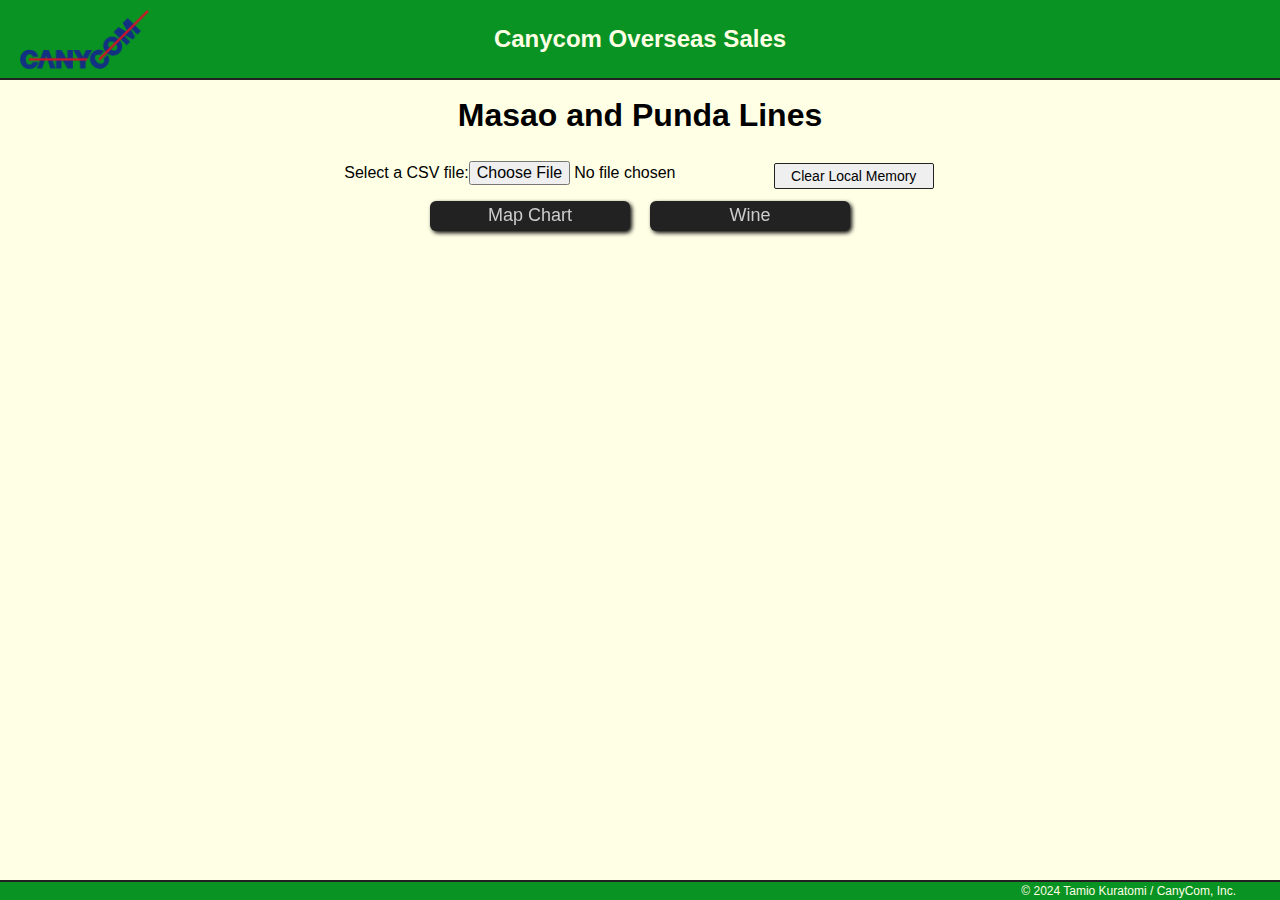
<file: index.html>
<!DOCTYPE html>
<html lang="ja">

<head>
    <meta charset="UTF-8">
    <meta name="viewport" content="width=device-width, initial-scale=1.0">
    <title>Canycom Overseas Sales</title>
    <link rel="stylesheet" type="text/css" href="css/reset.css" />
    <link rel="stylesheet" type="text/css" href="css/sanitize.css" />
    <link rel="stylesheet" type="text/css" href="css/index.css">
    <script src="js/jquery-3.7.1.min.js"></script>
</head>

<body>
    <header>
        <img id="cany_logo" src="img/logo.png" alt="CANYCOM">
        <p>Canycom Overseas Sales</p>
    </header>
<main>
    <h1 id="page_title">Masao and Punda Lines</h1>
    <div id="inputBtn">    
    <label for="fileinput">Select a CSV file: </label> 
    <input type="file" id="fileinput" accept=".csv, .txt, .json"/>
    <input type="button" id="clear" value="Clear Local Memory"/>
    </div>
    <div id="link">
        <button type="button" id="map" onclick="location.href='masaomap.html'">Map Chart</button>
        <!-- <button type="button" id="euro_prod" onclick="location.href='masaograph.html'">Graph</button>-->
        <button type="button" id="euro_prod" onclick="location.href='mapchart.html'">Wine</button>
    </div>
    <div id="check_read"></div>
</main>
    <footer>
        <p>&copy 2024 Tamio Kuratomi / CanyCom, Inc.</p>
    </footer>
    <script src="js/index.js"></script>
</body>
</html>
</file>
<file: css/sanitize.css>
/*! sanitize.css v4.0.0 | CC0 License | github.com/10up/sanitize.css */

/* Display definitions
   ========================================================================== */

/**
 * Add the correct display in IE 9-.
 * 1. Add the correct display in Edge, IE, and Firefox.
 * 2. Add the correct display in IE.
 */

article,
aside,
details, /* 1 */
figcaption,
figure,
footer,
header,
main, /* 2 */
menu,
nav,
section,
summary { /* 1 */
	display: block;
}

/**
 * Add the correct display in IE 9-.
 */

audio,
canvas,
progress,
video {
	display: inline-block;
}

/**
 * Add the correct display in iOS 4-7.
 */

audio:not([controls]) {
	display: none;
	height: 0;
}

/**
 * Add the correct display in IE 10-.
 * 1. Add the correct display in IE.
 */

template, /* 1 */
[hidden] {
	display: none;
}

/* Elements of HTML (https://www.w3.org/TR/html5/semantics.html)
   ========================================================================== */

/**
 * 1. Remove repeating backgrounds in all browsers (opinionated).
 * 2. Add box sizing inheritence in all browsers (opinionated).
 */

*,
::before,
::after {
	background-repeat: no-repeat; /* 1 */
	box-sizing: inherit; /* 2 */
}

/**
 * 1. Add text decoration inheritance in all browsers (opinionated).
 * 2. Add vertical alignment inheritence in all browsers (opinionated).
 */

::before,
::after {
	text-decoration: inherit; /* 1 */
	vertical-align: inherit; /* 2 */
}

/**
 * 1. Add border box sizing in all browsers (opinionated).
 * 2. Add the default cursor in all browsers (opinionated).
 * 3. Add a flattened line height in all browsers (opinionated).
 * 4. Prevent font size adjustments after orientation changes in IE and iOS.
 */

html {
	box-sizing: border-box; /* 1 */
	cursor: default; /* 2 */
	font-family: sans-serif; /* 3 */
	line-height: 1.5; /* 3 */
	-ms-text-size-adjust: 100%; /* 4 */
	-webkit-text-size-adjust: 100%; /* 5 */
}

/* Sections (https://www.w3.org/TR/html5/sections.html)
   ========================================================================== */

/**
 * Remove the margin in all browsers (opinionated).
 */

body {
	margin: 0;
}

/**
 * Correct the font sizes and margins on `h1` elements within
 * `section` and `article` contexts in Chrome, Firefox, and Safari.
 */

h1 {
	font-size: 2em;
	margin: .67em 0;
}

/* Grouping content (https://www.w3.org/TR/html5/grouping-content.html)
   ========================================================================== */

/**
 * 1. Correct font sizing inheritance and scaling in all browsers.
 * 2. Correct the odd `em` font sizing in all browsers.
 */

code,
kbd,
pre,
samp {
	font-family: monospace, monospace; /* 1 */
	font-size: 1em; /* 2 */
}

/**
 * 1. Correct the height in Firefox.
 * 2. Add visible overflow in Edge and IE.
 */

hr {
	height: 0; /* 1 */
	overflow: visible; /* 2 */
}

/**
 * Remove the list style on navigation lists in all browsers (opinionated).
 */

nav ol,
nav ul {
	list-style: none;
}

/* Text-level semantics
   ========================================================================== */

/**
 * 1. Add a bordered underline effect in all browsers.
 * 2. Remove text decoration in Firefox 40+.
 */

abbr[title] {
	border-bottom: 1px dotted; /* 1 */
	text-decoration: none; /* 2 */
}

/**
 * Prevent the duplicate application of `bolder` by the next rule in Safari 6.
 */

b,
strong {
	font-weight: inherit;
}

/**
 * Add the correct font weight in Chrome, Edge, and Safari.
 */

b,
strong {
	font-weight: bolder;
}

/**
 * Add the correct font style in Android 4.3-.
 */

dfn {
	font-style: italic;
}

/**
 * Add the correct colors in IE 9-.
 */

mark {
	background-color: #ffff00;
	color: #000000;
}

/**
 * Add the correct vertical alignment in Chrome, Firefox, and Opera.
 */

progress {
	vertical-align: baseline;
}

/**
 * Correct the font size in all browsers.
 */

small {
	font-size: 83.3333%;
}

/**
 * Change the positioning on superscript and subscript elements
 * in all browsers (opinionated).
 * 1. Correct the font size in all browsers.
 */

sub,
sup {
	font-size: 83.3333%; /* 1 */
	line-height: 0;
	position: relative;
	vertical-align: baseline;
}

sub {
	bottom: -.25em;
}

sup {
	top: -.5em;
}

/*
 * Remove the text shadow on text selections (opinionated).
 * 1. Restore the coloring undone by defining the text shadow (opinionated).
 */

::-moz-selection {
	background-color: #b3d4fc; /* 1 */
	color: #000000; /* 1 */
	text-shadow: none;
}

::selection {
	background-color: #b3d4fc; /* 1 */
	color: #000000; /* 1 */
	text-shadow: none;
}

/* Embedded content (https://www.w3.org/TR/html5/embedded-content-0.html)
   ========================================================================== */

/*
 * Change the alignment on media elements in all browers (opinionated).
 */

audio,
canvas,
iframe,
img,
svg,
video {
	vertical-align: middle;
}

/**
 * Remove the border on images inside links in IE 10-.
 */

img {
	border-style: none;
}

/**
 * Change the fill color to match the text color in all browsers (opinionated).
 */

svg {
	fill: currentColor;
}

/**
 * Hide the overflow in IE.
 */

svg:not(:root) {
	overflow: hidden;
}

/* Links (https://www.w3.org/TR/html5/links.html#links)
   ========================================================================== */

/**
 * 1. Remove the gray background on active links in IE 10.
 * 2. Remove the gaps in underlines in iOS 8+ and Safari 8+.
 */

a {
	background-color: transparent; /* 1 */
	-webkit-text-decoration-skip: objects; /* 2 */
}

/**
 * Remove the outline when hovering in all browsers (opinionated.
 */

:hover {
	outline-width: 0;
}

/* Tabular data (https://www.w3.org/TR/html5/tabular-data.html)
   ========================================================================== */

/*
 * Remove border spacing in all browsers (opinionated).
 */

table {
	border-collapse: collapse;
	border-spacing: 0;
}

/* transform-style:  (https://www.w3.org/TR/html5/forms.html)
   ========================================================================== */

/**
 * 1. Remove the default styling in all browsers (opinionated).
 * 3. Remove the margin in Firefox and Safari.
 */

button,
input,
select,
textarea {
	background-color: transparent; /* 1 */
	border-style: none; /* 1 */
	color: inherit; /* 1 */
	font-size: 1em; /* 1 */
	margin: 0; /* 3 */
}

/**
 * Correct the overflow in IE.
 * 1. Correct the overflow in Edge.
 */

button,
input { /* 1 */
	overflow: visible;
}

/**
 * Remove the inheritance in Edge, Firefox, and IE.
 * 1. Remove the inheritance in Firefox.
 */

button,
select { /* 1 */
	text-transform: none;
}

/**
 * 1. Prevent the WebKit bug where (2) destroys native `audio` and `video`
 *    controls in Android 4.
 * 2. Correct the inability to style clickable types in iOS and Safari.
 */

button,
html [type="button"], /* 1 */
[type="reset"],
[type="submit"] {
	-webkit-appearance: button; /* 2 */
}

/**
 * Remove the inner border and padding in Firefox.
 */

::-moz-focus-inner {
	border-style: none;
	padding: 0;
}

/**
 * Correct the focus styles unset by the previous rule.
 */

:-moz-focusring {
	outline: 1px dotted ButtonText;
}

/**
 * Correct the border, margin, and padding in all browsers.
 */

fieldset {
	border: 1px solid #c0c0c0;
	margin: 0 2px;
	padding: .35em .625em .75em;
}

/**
 * 1. Correct the text wrapping in Edge and IE.
 * 2. Remove the padding so developers are not caught out when they zero out
 *    `fieldset` elements in all browsers.
 */

legend {
	display: table; /* 1 */
	max-width: 100%; /* 1 */
	padding: 0; /* 2 */
	white-space: normal; /* 1 */
}

/**
 * 1. Remove the vertical scrollbar in IE.
 * 2. Change the resize direction on textareas in all browsers (opinionated).
 */

textarea {
	overflow: auto; /* 1 */
	resize: vertical; /* 2 */
}

/**
 * Remove the padding in IE 10-.
 */

[type="checkbox"],
[type="radio"] {
	padding: 0;
}

/**
 * Correct the cursor style on increment and decrement buttons in Chrome.
 */

::-webkit-inner-spin-button,
::-webkit-outer-spin-button {
	height: auto;
}

/**
 * 1. Correct the odd appearance in Chrome and Safari.
 * 2. Correct the outline style in Safari.
 */

[type="search"] {
	-webkit-appearance: textfield; /* 1 */
	outline-offset: -2px; /* 2 */
}

/**
 * Remove the inner padding and cancel buttons in Chrome and Safari for OS X.
 */

::-webkit-search-cancel-button,
::-webkit-search-decoration {
	-webkit-appearance: none;
}

/**
 * Correct the text style on placeholders in Chrome, Edge, and Safari.
 */

::-webkit-input-placeholder {
	color: inherit;
	opacity: .54;
}

/**
 * 1. Correct the inability to style clickable types in iOS and Safari.
 * 2. Change font properties to `inherit` in Safari.
 */

::-webkit-file-upload-button {
	-webkit-appearance: button; /* 1 */
	font: inherit; /* 2 */
}

/* WAI-ARIA (https://www.w3.org/TR/html5/dom.html#wai-aria)
   ========================================================================== */

/**
 * Change the cursor on busy elements (opinionated).
 */

[aria-busy="true"] {
	cursor: progress;
}

/*
 * Change the cursor on control elements (opinionated).
 */

[aria-controls] {
	cursor: pointer;
}

/*
 * Change the cursor on disabled, not-editable, or otherwise
 * inoperable elements (opinionated).
 */

[aria-disabled] {
	cursor: default;
}

/* User interaction (https://www.w3.org/TR/html5/editing.html)
   ========================================================================== */

/*
 * Remove the tapping delay on clickable elements (opinionated).
 * 1. Remove the tapping delay in IE 10.
 */

a,
area,
button,
input,
label,
select,
textarea,
[tabindex] {
	-ms-touch-action: manipulation; /* 1 */
	touch-action: manipulation;
}

/*
 * Change the display on visually hidden accessible elements (opinionated).
 */

[hidden][aria-hidden="false"] {
	clip: rect(0, 0, 0, 0);
	display: inherit;
	position: absolute;
}

[hidden][aria-hidden="false"]:focus {
	clip: auto;
}
</file>
<file: css/index.css>
header {
    position: fixed;
    top: 0;
    left: 0;
    width: 100%;
    height: 80px;
    padding: 10px;
    background-color: #099322;
    color: rgb(255, 255, 230);
    font-size: 24px;
    font-weight: bold;
    display: flex;
    align-items: center;
    justify-content: center;
    border-bottom: 2px solid #222;
}

#cany_logo {
    height: 60px;
    position: absolute;
    top: 10px;
    left:20px;
}

footer {
    position: fixed;
    bottom: 0;
    left: 0;
    width: 100%;
    height: 20px;
    padding: 4px;
    background-color: #099322;
    color: rgb(255,255,230);
    font-size: 12px;
    text-align: end;
    display: flex;
    align-items: center;
    justify-content: right;
    border-top: 2px solid #222;
}

footer p {
    padding-right: 40px;
}

body {
    background-color: rgb(255, 255, 230);
    margin-top: 60px;
    padding: 10px;
    display: flex;
    flex-direction: column;
}

input [type='file'] {
    height: 30px;
    width: 240px;
    background-color: #222;
    color: #ccc;
    font-size: 18px;
    border-radius: 8px;
}

#link,
#page_title {
    display: flex;
    justify-content: center;
}

#inputBtn {
    display: flex;
    justify-content: center;
}
#clear {
    height: 26px;
    width: 160px;
    background-color: #efefef;
    font-size: 14px;
    border: #222 solid 1px;
    border-radius: 2px;
    margin: 2px;
}
#clear:hover {
    translate: 1px 1px;
    background-color: #ddd;
}
#clear:active {
    translate: 2px 2px;
    background-color: #eee;
}

button {
    height: 30px;
    width: 200px;
    background-color: #222;
    filter: drop-shadow(2px 2px 2px rgb(5 5 5));
    color: #ccc;
    font-size: 18px;
    border-radius: 6px;
    margin: 10px;
}

button:hover {
    color: rgb(255 190 36);
    filter: drop-shadow(1px 1px 1px rgb(4 4 4));
    translate: 1px 1px;
}

button:active {
    color: rgb(255 220 200);
    background-color: rgb(216, 160, 30);
    filter: drop-shadow(2px 2px 2px rgb(50 0 50));
    translate: 2px 2px;
}
</file>
